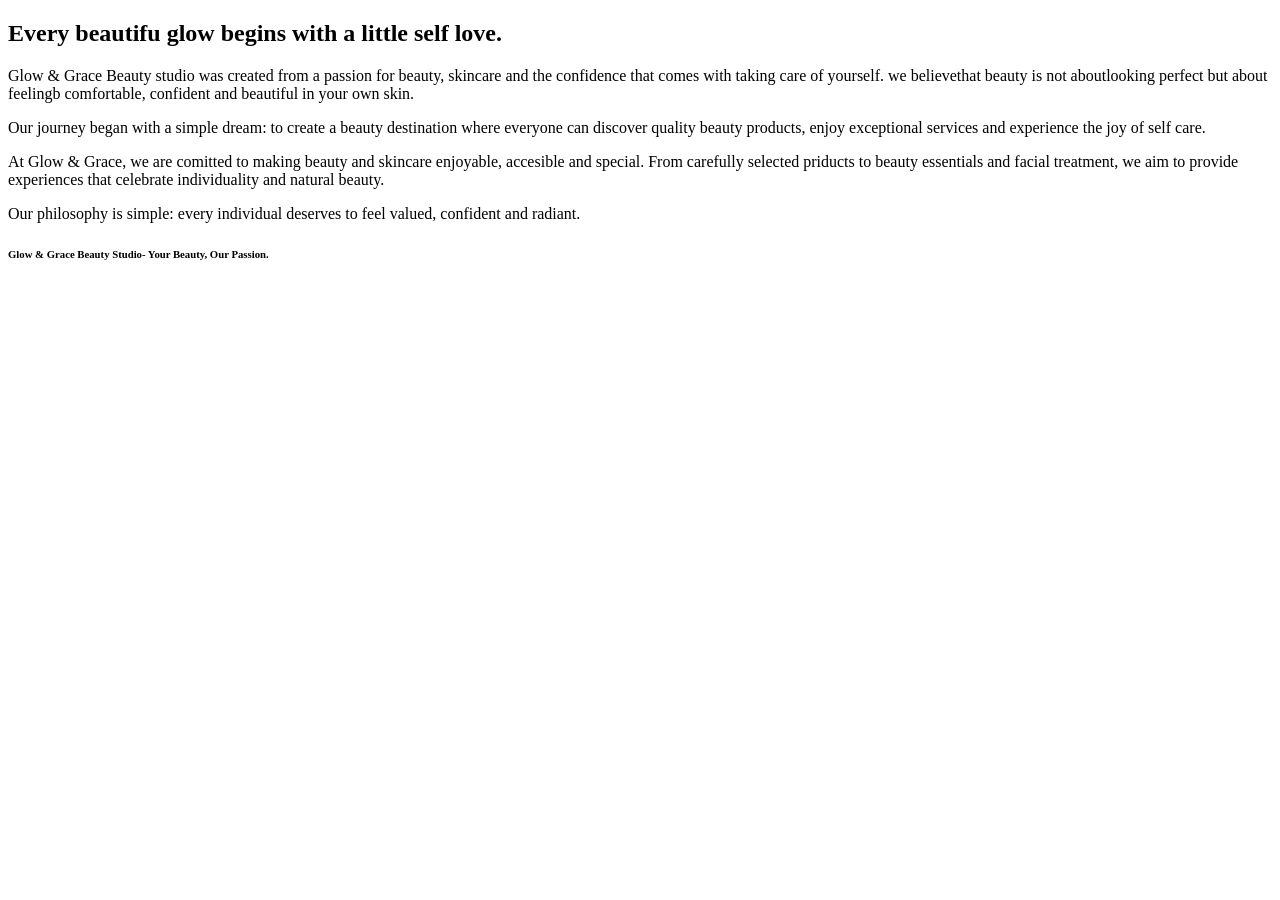
<file: about.html>
<!DOCTYPE html>
<html lang="en">
<head>
    <meta charset="UTF-8">
    <meta name="viewport" content="width=device-width, initial-scale=1.0">
    <title>About us | Glow & Grace Beauty Studio</title>
    <link ref="stylesheet" href="about.css">
</head>
<body>
    <h2> Every beautifu  glow begins with a little self love.</h2>
    <p>Glow & Grace Beauty studio was created from a passion for beauty, skincare and the confidence that comes with taking care
         of yourself. we believethat beauty is not aboutlooking perfect but  about feelingb comfortable, confident and beautiful in your
          own skin.
    </p>
    <p>Our journey began with a simple dream: to create a beauty destination where everyone can discover quality beauty products,
        enjoy exceptional services and experience the joy of self care.
    </p>
    <p> At  Glow & Grace, we are comitted to making beauty and skincare enjoyable, accesible and special. From carefully selected priducts 
        to beauty essentials and facial treatment, we aim to provide experiences that celebrate individuality and natural beauty.
    </p>
    <p> Our philosophy is simple: every individual deserves to feel valued, confident and radiant. </p>
    <h6>Glow & Grace Beauty Studio- Your Beauty, Our Passion.</h6>
</body>
</html>
</file>
<file: about.css>
body{
    font-family: Arial, Helvetica, sans-serif;
    background-color: beige;
    color:brown; 
    line-height: 1.6;
}
</file>
